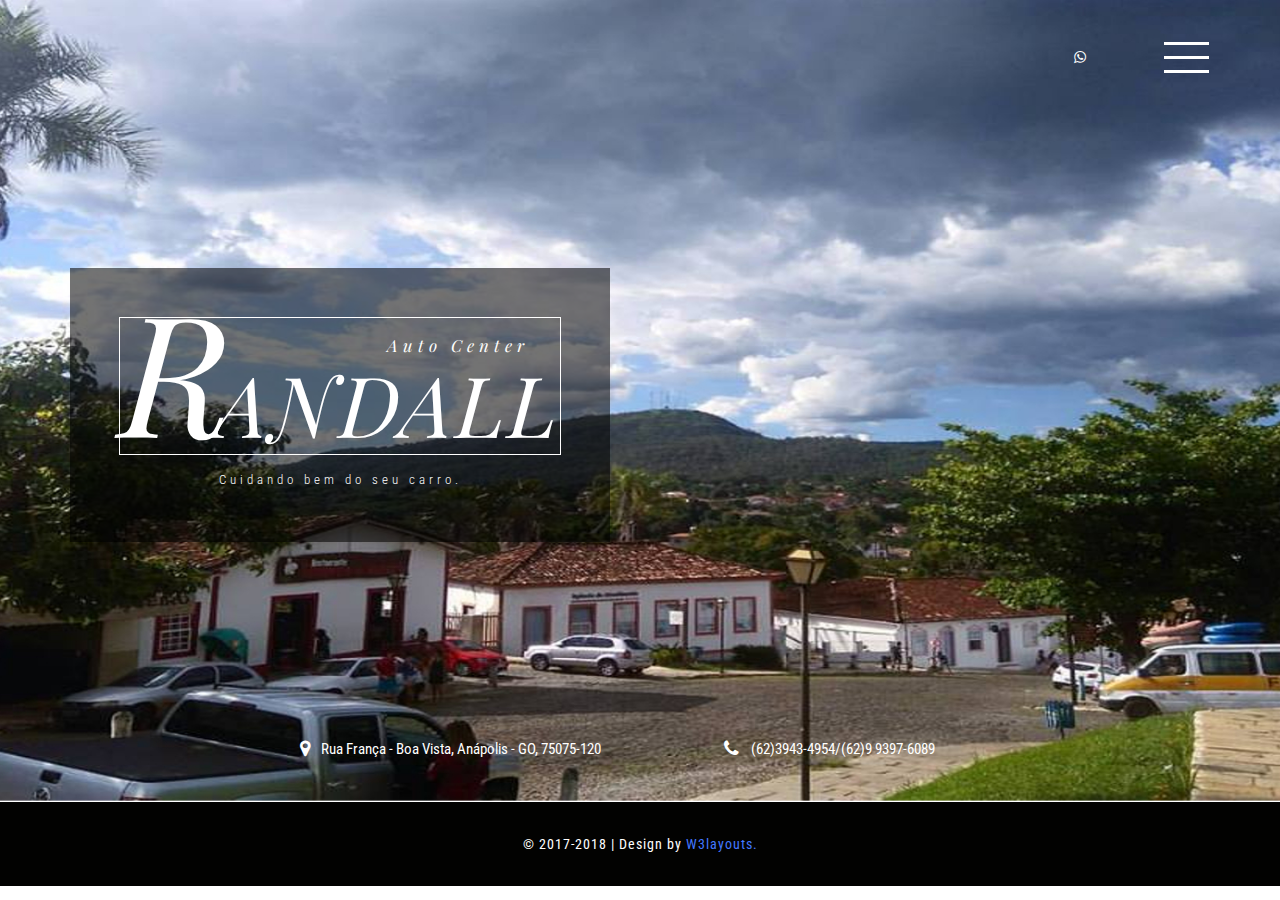
<file: index.html>
<!--
Author: W3layouts
Author URL: http://w3layouts.com
License: Creative Commons Attribution 3.0 Unported
License URL: http://creativecommons.org/licenses/by/3.0/
-->
<!DOCTYPE html>
<html lang="en">
<head>
<title>RANDALL AUTO CENTER</title>
<meta name="viewport" content="width=device-width, initial-scale=1">
<meta http-equiv="Content-Type" content="text/html; charset=utf-8" />
<meta name="keywords" content="Trendy CV Responsive web template, Bootstrap Web Templates, Flat Web Templates, Android Compatible web template, 
	SmartPhone Compatible web template, free WebDesigns for Nokia, Samsung, LG, Sony Ericsson, Motorola web design" />
<script type="application/x-javascript"> addEventListener("load", function() { setTimeout(hideURLbar, 0); }, false); function hideURLbar(){ window.scrollTo(0,1); } </script>
<!-- Custom Theme files -->
<link href="css/bootstrap.css" type="text/css" rel="stylesheet" media="all">
<link href="css/style.css" type="text/css" rel="stylesheet" media="all">   
<link href="css/font-awesome.css" rel="stylesheet"> <!-- font-awesome icons --> 
<!-- //Custom Theme files --> 
<!-- js -->
<script src="js/jquery-2.2.3.min.js"></script>  
<!-- //js -->
<!-- web-fonts -->    
<link href="//fonts.googleapis.com/css?family=Roboto+Condensed:300,300i,400,400i,700,700i" rel="stylesheet">
<link href="//fonts.googleapis.com/css?family=Playfair+Display:400,400i,700,700i,900,900i" rel="stylesheet">
<!-- //web-fonts -->
</head>
<body> 
	<!-- banner -->
	<div class="banner">
		<div class="banner-w3lsinfo"> 
			<!-- header -->
			<div class="header">
				<div class="container">
					
					<div class="menu">
						<a href="#" class="navicon"></a> 
						<div class="toggle effect-3"> 
							<ul class="toggle-menu">
								<li><a href="index.html" class="active"> INICIO</a></li>
								<li><a href="quem-somos.html"> QUEM SOMOS</a></li>  
								<li><a href="servicos.html">SERVIÇOS</a></li> 
								<li><a href="dicas.html">DICAS</a></li> 
								<li><a href="contato.html"> CONTATO</a></li>
							</ul>
						</div> 
					</div>   
					<div class="social-w3licon">
						<a href="#" class="social-button whatsapp"><i class="fa fa-whatsapp"></i></a>
					</div>
					<div class="clearfix"> </div>
				</div>
			</div>
			<!-- //header --> 
			<!-- banner-text -->
			<div class="banner-text"> 
				<div class="container"> 
					<div class="banner-w3lstext"> 
						<h2>RANDALL<span>Auto Center</span></h2>
						<p>Cuidando bem do seu carro.</p>
					</div> 
				</div>
			</div>
			<!-- //banner-text -->
			<div class="w3agile-address"> 
				<div class="container"> 
					<ul>
						<li><i class="fa fa-map-marker" aria-hidden="true"></i>Rua França - Boa Vista, Anápolis - GO, 75075-120

</li>
						<li><i class="fa fa-phone" aria-hidden="true"> </i> (62)3943-4954/(62)9 9397-6089</li>
						
					</ul>
				</div> 
			</div> 
		</div>
	</div>
	<!-- //banner -->  
	<!-- footer -->  
	<div class="w3agile-footer">
		<div class="container"> 
			<p>© 2017-2018 | Design by <a href="http://w3layouts.com/" target="_blank">W3layouts.</a></p>
		</div>
	</div>
	<!-- //footer --> 
	<!-- menu-js -->
	<script>
		$('.navicon').on('click', function (e) {
		  e.preventDefault();
		  $(this).toggleClass('navicon--active');
		  $('.toggle').toggleClass('toggle--active');
		});
	</script> 
	<!-- //menu-js --> 
	<!-- Bootstrap core JavaScript
    ================================================== -->
    <!-- Placed at the end of the document so the pages load faster -->
    <script src="js/bootstrap.js"></script>
</body>
</html>
</file>
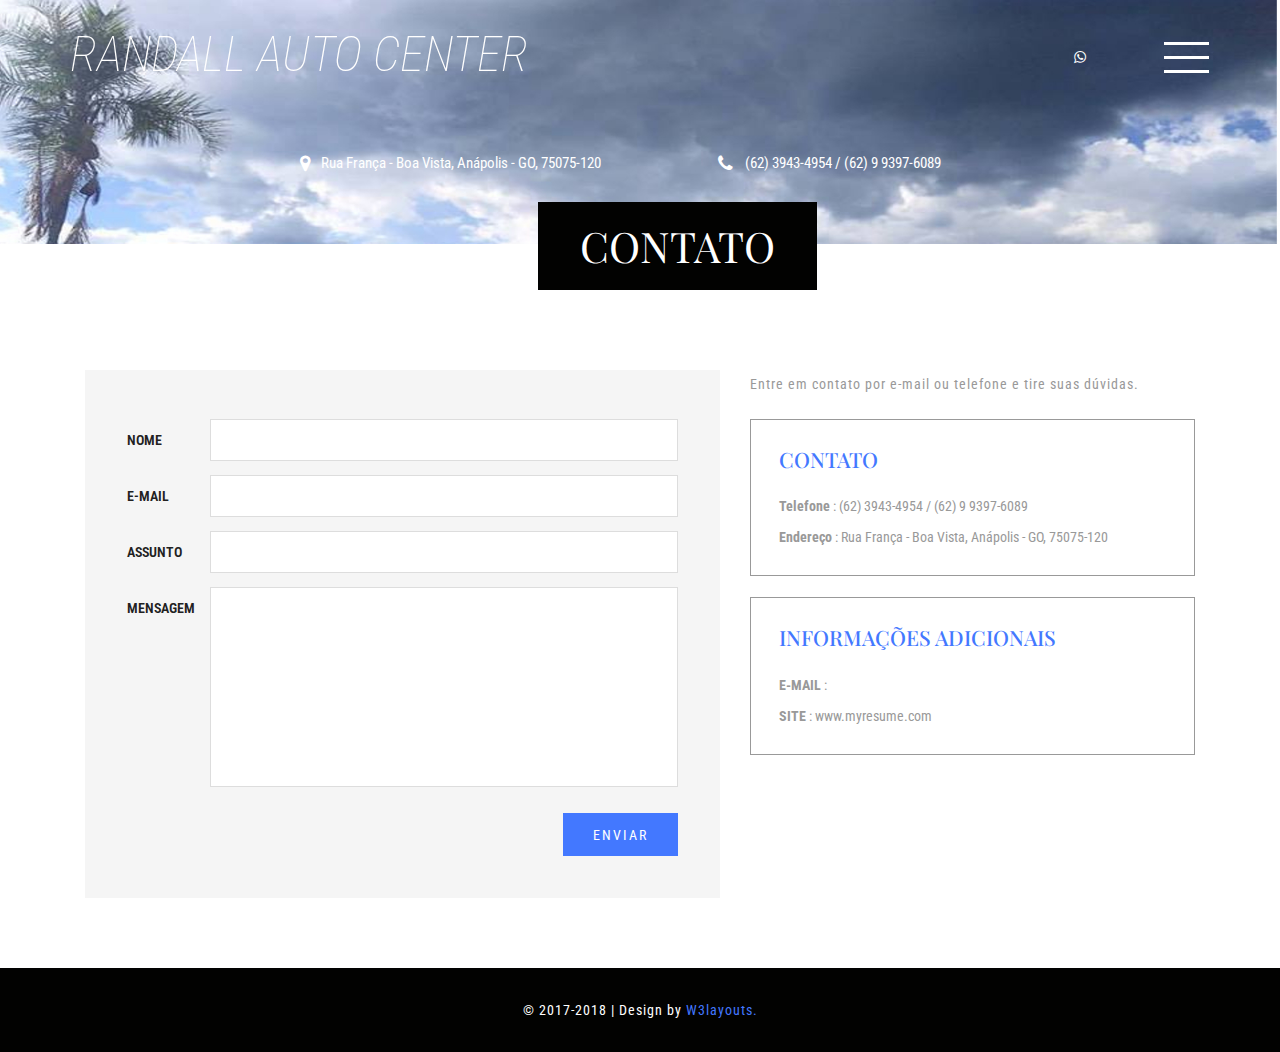
<file: contato.html>
<!--
Author: W3layouts
Author URL: http://w3layouts.com
License: Creative Commons Attribution 3.0 Unported
License URL: http://creativecommons.org/licenses/by/3.0/
-->
<!DOCTYPE html>
<html lang="en">
<head>
<title>CONTATO</title>
<meta name="viewport" content="width=device-width, initial-scale=1">
<meta http-equiv="Content-Type" content="text/html; charset=utf-8" />
<meta name="keywords" content="Trendy CV Responsive web template, Bootstrap Web Templates, Flat Web Templates, Android Compatible web template, 
	SmartPhone Compatible web template, free WebDesigns for Nokia, Samsung, LG, Sony Ericsson, Motorola web design" />
<script type="application/x-javascript"> addEventListener("load", function() { setTimeout(hideURLbar, 0); }, false); function hideURLbar(){ window.scrollTo(0,1); } </script>
<!-- Custom Theme files -->
<link href="css/bootstrap.css" type="text/css" rel="stylesheet" media="all">
<link href="css/style.css" type="text/css" rel="stylesheet" media="all">   
<link href="css/font-awesome.css" rel="stylesheet"> <!-- font-awesome icons --> 
<!-- //Custom Theme files --> 
<!-- js -->
<script src="js/jquery-2.2.3.min.js"></script>  
<!-- //js -->
<!-- web-fonts -->    
<link href="//fonts.googleapis.com/css?family=Roboto+Condensed:300,300i,400,400i,700,700i" rel="stylesheet">
<link href="//fonts.googleapis.com/css?family=Playfair+Display:400,400i,700,700i,900,900i" rel="stylesheet">
<!-- //web-fonts -->
</head>
<body> 
	<!-- banner -->
	<div class="banner about-w3banner">
		<div class="banner-w3lsinfo"> 
			<!-- header -->
			<div class="header">
				<div class="container">
					<div class="logo">
						<h1><a href="index.html">RANDALL AUTO CENTER</a></h1>
					</div> 
					<div class="menu">
						<a href="#" class="navicon"></a> 
						<div class="toggle effect-3"> 
							<ul class="toggle-menu">
								<li><a href="index.html"> INICIO</a></li>
								<li><a href="quem-somos.html"> QUEM SOMOS</a></li>  
								<li><a href="servicos.html">SERVIÇOS</a></li> 
								<li><a href="contato.html" class="active"> CONTATO</a></li>
							</ul>
						</div> 
					</div>   
					<div class="social-w3licon">
						
						<a href="#" class="social-button whatsapp"><i class="fa fa-whatsapp"></i></a> 
					</div>
					<div class="clearfix"> </div>
				</div>
			</div>
			<!-- //header -->  
			<div class="w3agile-address"> 
				<div class="container"> 
					<ul>
						<li><i class="fa fa-map-marker" aria-hidden="true"></i>Rua França - Boa Vista, Anápolis - GO, 75075-120</li>
						<li><i class="fa fa-phone" aria-hidden="true"> </i>  (62) 3943-4954 / (62) 9 9397-6089</li>
						
					</ul>
				</div> 
			</div> 
		</div>
	</div>
	<!-- //banner -->  
	<!-- contact -->
	<div class="about contact">
		<div class="container">
			<div class="w3ls-title">
				<h2 class="agileits-title">CONTATO</h2>
			</div>
			<div class="contact-agileinfo">
				<div class="col-md-7 w3agile-contact-grids">
					<div class="ctact-w3left">
						<form action="#" method="post">
							<span>
								<i>NOME</i>
								<input type="text" name="Name" placeholder="" required="">
							</span>
							<span>
								<i>E-MAIL</i>
								<input type="email" name="Email" placeholder="" required="">
							</span>
							<span>
								<i>ASSUNTO</i>
								<input type="text" name="Subject" placeholder="" required="">
							</span>
							<span>
								<i>MENSAGEM</i>
								<textarea name="Message" placeholder="" required=""></textarea>
							</span>
							<div class="w3_submit">
								<input type="submit" value="Enviar">
							</div>
						</form>
					</div>
				</div> 
				<div class="col-md-5 w3agile-contact-grids"> 
					<p>Entre em contato por e-mail ou telefone e tire suas dúvidas.</p>
					<div class="profile-grids">  
						<h5>CONTATO</h5>
						<ul> 
							<li> 
								<b>Telefone</b> :  (62) 3943-4954 / (62) 9 9397-6089
							</li> 
							 
							<li> 
								<b>Endereço</b> : Rua França - Boa Vista, Anápolis - GO, 75075-120
							</li>
						</ul>
					</div>
					<div class="profile-grids">  
						<h5>INFORMAÇÕES ADICIONAIS</h5>
						<ul> 
							<li> 
								<b>E-MAIL</b> : <a href=""> </a>
							</li>
							<li> 
								<b>SITE</b> : <a href="#">www.myresume.com</a>
							</li>
							
						</ul>
					</div>
					<div class="clearfix"> </div> 
				</div>
				<div class="clearfix"> </div>
			</div>
		</div>
	</div>
	<!-- //contact -->
	<!-- footer -->  
	<div class="w3agile-footer">
		<div class="container"> 
			<p>© 2017-2018 | Design by <a href="http://w3layouts.com/" target="_blank">W3layouts.</a></p>
		</div>
	</div>
	<!-- //footer --> 
	<!-- menu-js -->
	<script>
		$('.navicon').on('click', function (e) {
		  e.preventDefault();
		  $(this).toggleClass('navicon--active');
		  $('.toggle').toggleClass('toggle--active');
		});
	</script> 
	<!-- //menu-js --> 
	<!-- Bootstrap core JavaScript
    ================================================== -->
    <!-- Placed at the end of the document so the pages load faster -->
    <script src="js/bootstrap.js"></script>
</body>
</html>
</file>
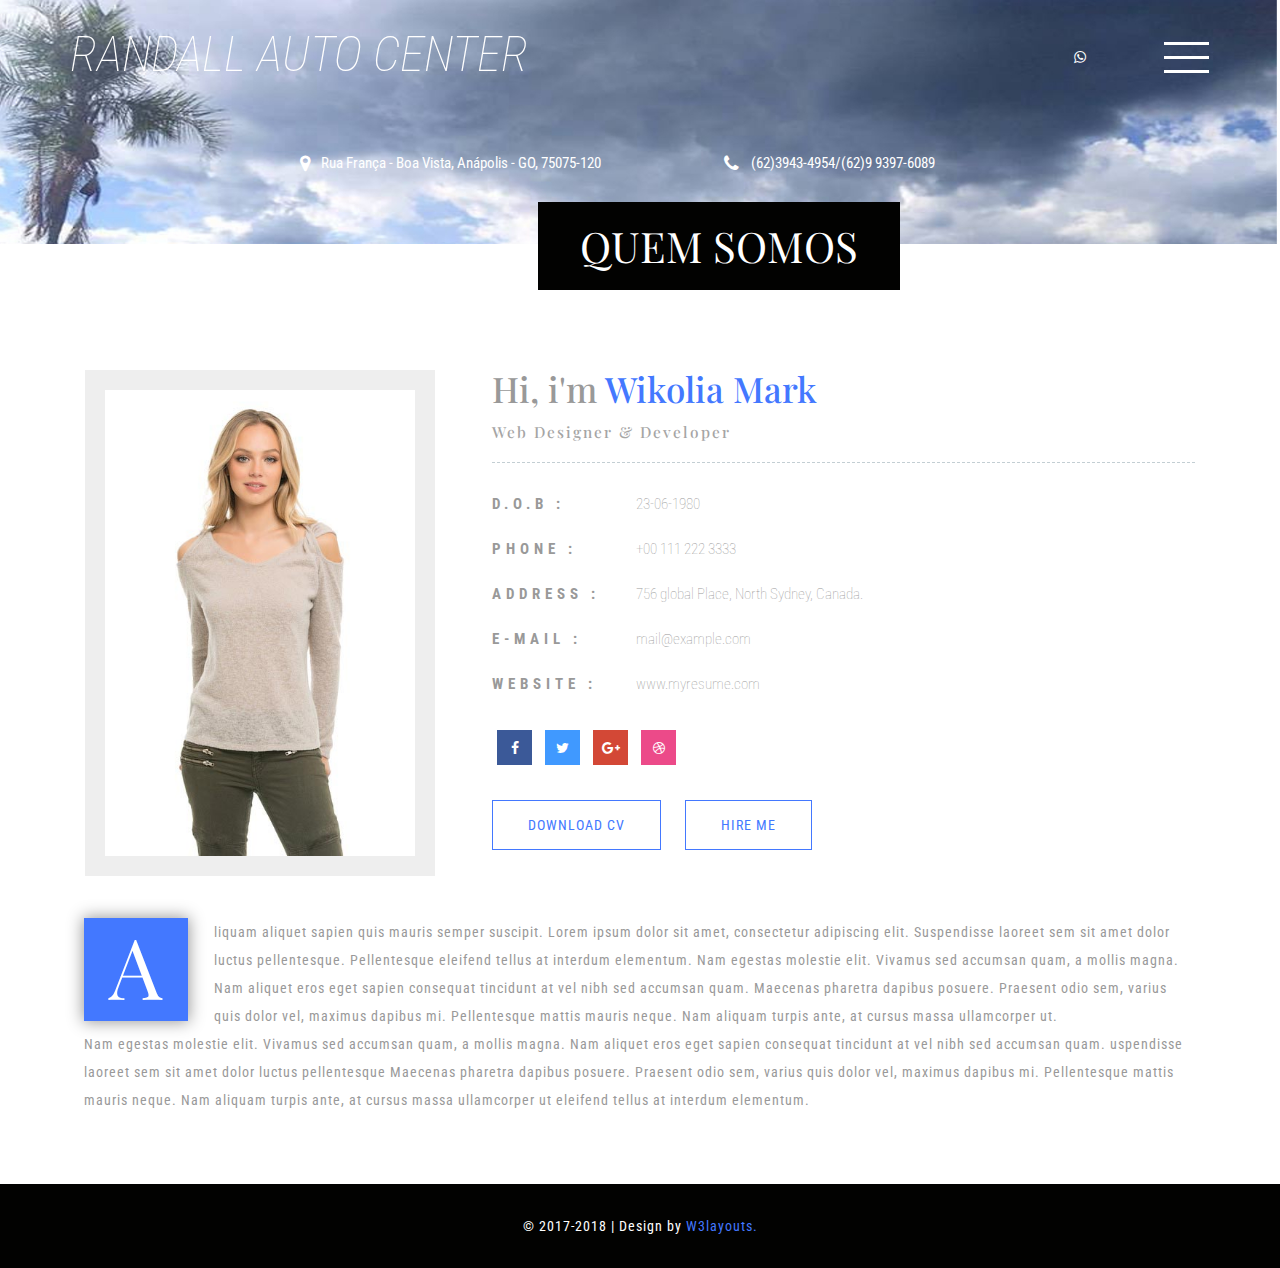
<file: quem-somos.html>
<!--
Author: W3layouts
Author URL: http://w3layouts.com
License: Creative Commons Attribution 3.0 Unported
License URL: http://creativecommons.org/licenses/by/3.0/
-->
<!DOCTYPE html>
<html lang="en">
<head>
<title>QUEM SOMOS</title>
<meta name="viewport" content="width=device-width, initial-scale=1">
<meta http-equiv="Content-Type" content="text/html; charset=utf-8" />
<meta name="keywords" content="Trendy CV Responsive web template, Bootstrap Web Templates, Flat Web Templates, Android Compatible web template, 
	SmartPhone Compatible web template, free WebDesigns for Nokia, Samsung, LG, Sony Ericsson, Motorola web design" />
<script type="application/x-javascript"> addEventListener("load", function() { setTimeout(hideURLbar, 0); }, false); function hideURLbar(){ window.scrollTo(0,1); } </script>
<!-- Custom Theme files -->
<link href="css/bootstrap.css" type="text/css" rel="stylesheet" media="all">
<link href="css/style.css" type="text/css" rel="stylesheet" media="all">   
<link href="css/font-awesome.css" rel="stylesheet"> <!-- font-awesome icons --> 
<!-- //Custom Theme files --> 
<!-- js -->
<script src="js/jquery-2.2.3.min.js"></script> 
<!-- //js -->
<!-- web-fonts -->    
<link href="//fonts.googleapis.com/css?family=Roboto+Condensed:300,300i,400,400i,700,700i" rel="stylesheet">
<link href="//fonts.googleapis.com/css?family=Playfair+Display:400,400i,700,700i,900,900i" rel="stylesheet">
<!-- //web-fonts -->
</head>
<body> 
	<!-- banner -->
	<div class="banner about-w3banner">
		<div class="banner-w3lsinfo"> 
			<!-- header -->
			<div class="header">
				<div class="container">
					<div class="logo">
						<h1><a href="index.html">RANDALL AUTO CENTER</a></h1>
					</div> 
					<div class="menu">
						<a href="#" class="navicon"></a> 
						<div class="toggle effect-3"> 
							<ul class="toggle-menu">
								<li><a href="index.html"> INICIO</a></li>
								<li><a href="quem-somos.html" class="active"> QUEM SOMOS</a></li>  
								<li><a href="servicos.html">SERVIÇOS</a></li> 
								<li><a href="contato.html"> CONTATO</a></li>
							</ul>
						</div> 
					</div>   
					<div class="social-w3licon">
						
						<a href="#" class="social-button whatsapp"><i class="fa fa-whatsapp"></i></a> 
					</div>
					<div class="clearfix"> </div>
				</div>
			</div>
			<!-- //header -->  
			<div class="w3agile-address"> 
				<div class="container"> 
					<ul>
						<li><i class="fa fa-map-marker" aria-hidden="true"></i>Rua França - Boa Vista, Anápolis - GO, 75075-120</li>
						<li><i class="fa fa-phone" aria-hidden="true"> </i>  (62)3943-4954/(62)9 9397-6089</li>
						
					</ul>
				</div> 
			</div> 
		</div>
	</div>
	<!-- //banner -->  
	<!-- about -->
	<div class="about">
		<div class="container">
			<div class="w3ls-title">
				<h2 class="agileits-title">QUEM SOMOS</h2>
			</div>
			<div class="about-agileinfo"> 
				<div class="col-md-4 col-sm-4 about-left ">
					<img src="images/img1.jpg" class="img-responsive" alt=""/>
				</div>
				<div class="col-md-8 col-sm-8 about-right wthree">
					<h3>Hi, i'm <span>Wikolia Mark </span></h3>
					<h4>Web Designer & Developer </h4>
					<ul class="address">
						<li>
							<ul class="agileits-address-text ">
								<li><b>D.O.B :</b></li>
								<li>23-06-1980</li>
							</ul>
						</li>
						<li>
							<ul class="agileits-address-text">
								<li><b>PHONE : </b></li>
								<li>+00 111 222 3333</li>
							</ul>
						</li>
						<li>
							<ul class="agileits-address-text">
								<li><b>ADDRESS :</b></li>
								<li>756 global Place, North Sydney, Canada.</li>
							</ul>
						</li>
						<li>
							<ul class="agileits-address-text">
								<li><b>E-MAIL :</b></li>
								<li><a href="mailto:example@mail.com"> mail@example.com</a></li>
							</ul>
						</li>
						<li>
							<ul class="agileits-address-text">
								<li><b>WEBSITE :</b></li>
								<li><a href="http://w3layouts.com">www.myresume.com</a></li>
							</ul>
						</li>
					</ul> 
					<div class="social-wthree-icons">
						<ul>
							<li><a href="#" class="fa fa-facebook icon icon-border facebook"> </a></li>
							<li><a href="#" class="fa fa-twitter icon icon-border twitter"> </a></li>
							<li><a href="#" class="fa fa-google-plus icon icon-border googleplus"> </a></li>
							<li><a href="#" class="fa fa-dribbble icon icon-border dribbble"> </a></li> 
						</ul>
						<div class="clearfix"> </div>
					</div> 
					<div class="hire-w3lgrids">
						<a href="#" class="wthree-more nina" data-text="DOWNLOAD CV"> 
							<span>D</span><span>o</span><span>w</span><span>n</span><span>l</span><span>o</span><span>a</span><span>d</span> <span>c</span><span>v</span>					
						</a> 
						<a href="#" class="wthree-more w3more1 nina" data-text="hire me"> 
							<span>h</span><span>i</span><span>r</span><span>e</span> <span>m</span><span>e</span>
						</a>
					</div>  
				</div> 
				<div class="clearfix"> </div> 
				<div class="about-text agileits-w3layouts"> 
					<p> Aliquam aliquet sapien quis mauris semper suscipit. Lorem ipsum dolor sit amet, consectetur adipiscing elit. Suspendisse laoreet sem sit amet dolor luctus pellentesque. Pellentesque eleifend tellus at interdum elementum. Nam egestas molestie elit. Vivamus sed accumsan quam, a mollis magna. Nam aliquet eros eget sapien consequat tincidunt at vel nibh sed accumsan quam. 
					Maecenas pharetra dapibus posuere. Praesent odio sem, varius quis dolor vel, maximus dapibus mi. Pellentesque mattis mauris neque. Nam aliquam turpis ante, at cursus massa ullamcorper ut.<br>Nam egestas molestie elit. Vivamus sed accumsan quam, a mollis magna. Nam aliquet eros eget sapien consequat tincidunt at vel nibh sed accumsan quam. 
					uspendisse laoreet sem sit amet dolor luctus pellentesque Maecenas pharetra dapibus posuere. Praesent odio sem, varius quis dolor vel, maximus dapibus mi. Pellentesque mattis mauris neque. Nam aliquam turpis ante, at cursus massa ullamcorper ut eleifend tellus at interdum elementum.</p>
				</div>
			</div> 
		</div>
	</div>
	<!-- //about -->
	<!-- footer -->  
	<div class="w3agile-footer">
		<div class="container"> 
			<p>© 2017-2018 | Design by <a href="http://w3layouts.com/" target="_blank">W3layouts.</a></p>
		</div>
	</div>
	<!-- //footer --> 
	<!-- menu-js -->
	<script>
		$('.navicon').on('click', function (e) {
		  e.preventDefault();
		  $(this).toggleClass('navicon--active');
		  $('.toggle').toggleClass('toggle--active');
		});
	</script> 
	<!-- //menu-js --> 
	<!-- Bootstrap core JavaScript
    ================================================== -->
    <!-- Placed at the end of the document so the pages load faster -->
    <script src="js/bootstrap.js"></script>
</body>
</html>
</file>
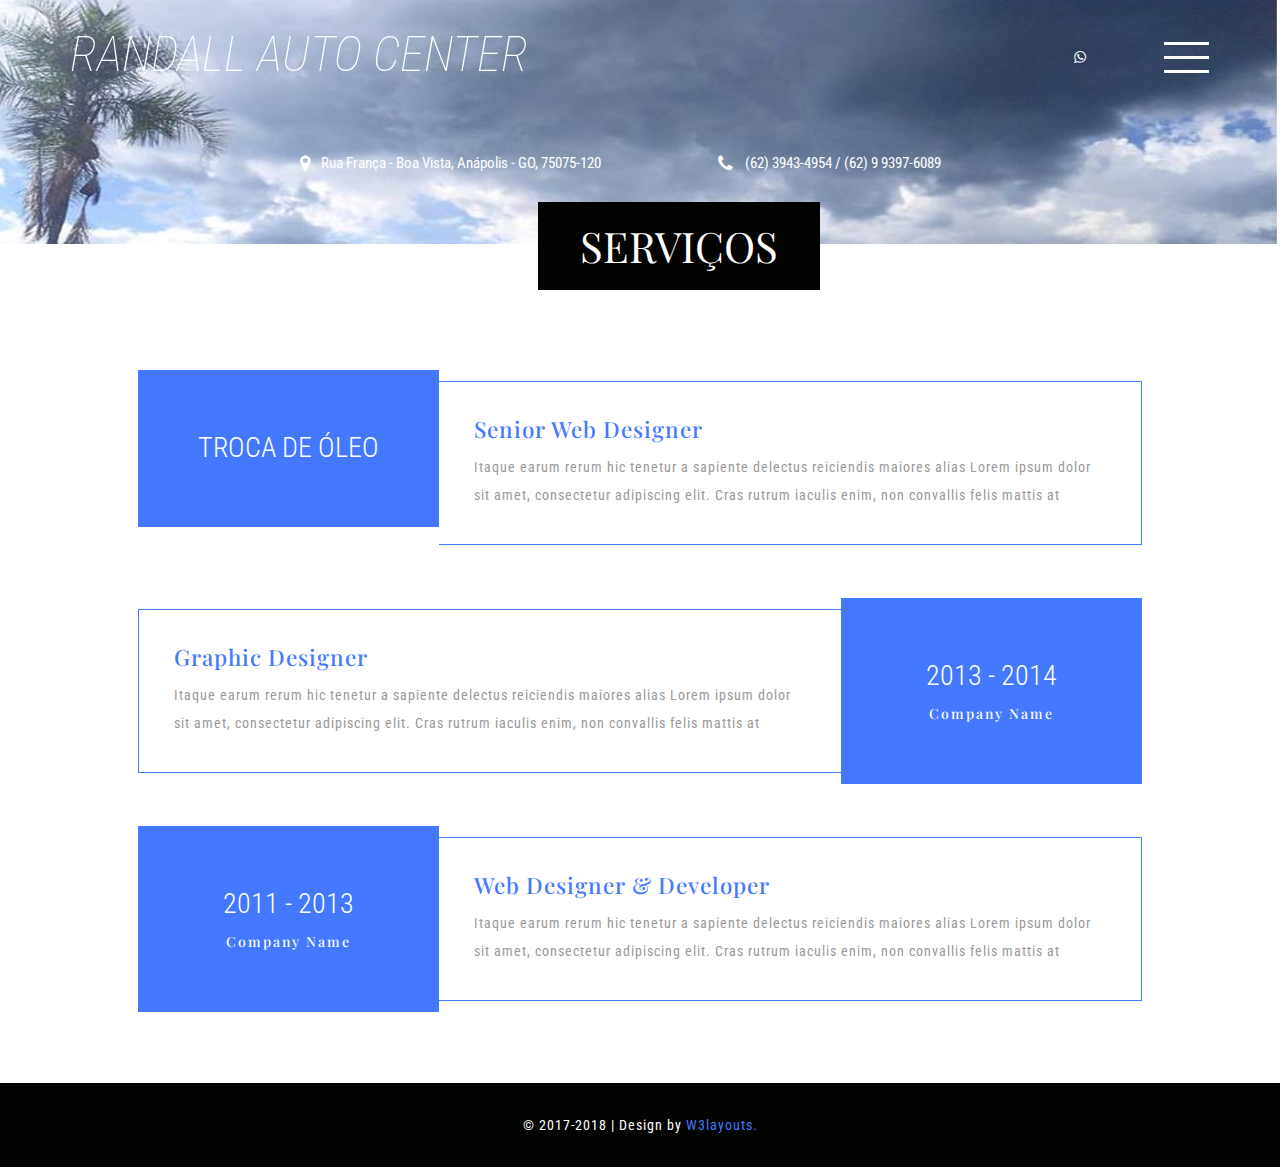
<file: servicos.html>
<!--
Author: W3layouts
Author URL: http://w3layouts.com
License: Creative Commons Attribution 3.0 Unported
License URL: http://creativecommons.org/licenses/by/3.0/
-->
<!DOCTYPE html>
<html lang="en">
<head>
<title>SERVIÇOS</title>
<meta name="viewport" content="width=device-width, initial-scale=1">
<meta http-equiv="Content-Type" content="text/html; charset=utf-8" />
<meta name="keywords" content="Trendy CV Responsive web template, Bootstrap Web Templates, Flat Web Templates, Android Compatible web template, 
	SmartPhone Compatible web template, free WebDesigns for Nokia, Samsung, LG, Sony Ericsson, Motorola web design" />
<script type="application/x-javascript"> addEventListener("load", function() { setTimeout(hideURLbar, 0); }, false); function hideURLbar(){ window.scrollTo(0,1); } </script>
<!-- Custom Theme files -->
<link href="css/bootstrap.css" type="text/css" rel="stylesheet" media="all">
<link href="css/style.css" type="text/css" rel="stylesheet" media="all">   
<link href="css/font-awesome.css" rel="stylesheet"> <!-- font-awesome icons --> 
<!-- //Custom Theme files --> 
<!-- js -->
<script src="js/jquery-2.2.3.min.js"></script>  
<!-- //js -->
<!-- web-fonts -->    
<link href="//fonts.googleapis.com/css?family=Roboto+Condensed:300,300i,400,400i,700,700i" rel="stylesheet">
<link href="//fonts.googleapis.com/css?family=Playfair+Display:400,400i,700,700i,900,900i" rel="stylesheet">
<!-- //web-fonts -->
</head>
<body> 
	<!-- banner -->
	<div class="banner about-w3banner">
		<div class="banner-w3lsinfo"> 
			<!-- header -->
			<div class="header">
				<div class="container">
					<div class="logo">
						<h1><a href="index.html">RANDALL AUTO CENTER</a></h1>
					</div> 
					<div class="menu">
						<a href="#" class="navicon"></a> 
						<div class="toggle effect-3"> 
							<ul class="toggle-menu">
								<li><a href="index.html"> INICIO</a></li>
								<li><a href="quem-somos.html"> QUEM SOMOS</a></li>  
								
								<li><a href="servicos.html" class="active">SERVIÇOS</a></li> 
								<li><a href="contato.html"> CONTATO</a></li>
							</ul>
						</div> 
					</div>   
					<div class="social-w3licon">
						
						<a href="#" class="social-button whatsapp"><i class="fa fa-whatsapp"></i></a> 
					</div>
					<div class="clearfix"> </div>
				</div>
			</div>
			<!-- //header -->  
			<div class="w3agile-address"> 
				<div class="container"> 
					<ul>
						<li><i class="fa fa-map-marker" aria-hidden="true"></i>Rua França - Boa Vista, Anápolis - GO, 75075-120</li>
						<li><i class="fa fa-phone" aria-hidden="true"> </i>  (62) 3943-4954 / (62) 9 9397-6089</li>
						
					</ul>
				</div> 
			</div> 
		</div>
	</div>
	<!-- //banner -->  
	<!-- experience -->
	<div class="about experience">
		<div class="container">
			<div class="w3ls-title">
				<h2 class="agileits-title">SERVIÇOS</h2>
			</div>
			<div class="w3-agileits-expinfo">  
				<div class="experience-grids">
					<div class="experience-left">
						<h6>TROCA DE ÓLEO </h6>
						
					</div>
					<div class="experience-right">
						<h4>Senior Web Designer</h4>
						<p>Itaque earum rerum hic tenetur a sapiente delectus reiciendis maiores alias Lorem ipsum dolor sit amet, consectetur adipiscing elit. Cras rutrum iaculis enim, non convallis felis mattis at</p>
					</div>
					<div class="clearfix"> </div>
				</div> 
				<div class="experience-grids experience-grids-btm">
					<div class="experience-left">
						<h6>2013 - 2014</h6>
						<h5>Company Name </h5>
					</div>
					<div class="experience-right">
						<h4>Graphic Designer</h4>
						<p>Itaque earum rerum hic tenetur a sapiente delectus reiciendis maiores alias Lorem ipsum dolor sit amet, consectetur adipiscing elit. Cras rutrum iaculis enim, non convallis felis mattis at</p>
					</div>
					<div class="clearfix"> </div>
				</div>
				<div class="experience-grids w3-agileits">
					<div class="experience-left">
						<h6>2011 - 2013</h6>
						<h5>Company Name </h5>
					</div>
					<div class="experience-right">
						<h4>Web Designer & Developer</h4>
						<p>Itaque earum rerum hic tenetur a sapiente delectus reiciendis maiores alias Lorem ipsum dolor sit amet, consectetur adipiscing elit. Cras rutrum iaculis enim, non convallis felis mattis at</p>
					</div>
					<div class="clearfix"> </div>
				</div> 
			</div>
		</div>
	</div>
	<!-- //experience -->
	<!-- footer -->  
	<div class="w3agile-footer">
		<div class="container"> 
			<p>© 2017-2018 | Design by <a href="http://w3layouts.com/" target="_blank">W3layouts.</a></p>
		</div>
	</div>
	<!-- //footer --> 
	<!-- menu-js -->
	<script>
		$('.navicon').on('click', function (e) {
		  e.preventDefault();
		  $(this).toggleClass('navicon--active');
		  $('.toggle').toggleClass('toggle--active');
		});
	</script> 
	<!-- //menu-js --> 
	<!-- Bootstrap core JavaScript
    ================================================== -->
    <!-- Placed at the end of the document so the pages load faster -->
    <script src="js/bootstrap.js"></script>
</body>
</html>
</file>
<file: css/style.css>
/*--
Author: W3layouts
Author URL: http://w3layouts.com
License: Creative Commons Attribution 3.0 Unported
License URL: http://creativecommons.org/licenses/by/3.0/
--*/
body{
	margin:0;
	font-family: 'Roboto Condensed', sans-serif; 
	background: #fff;  
}
body a{
	transition: 0.5s all;
	-webkit-transition: 0.5s all;
	-moz-transition: 0.5s all;
	-o-transition: 0.5s all;
	-ms-transition: 0.5s all;
	text-decoration:none;
	outline:none;
}
h1,h2,h3,h4,h5,h6{
	margin:0; 
	font-family: 'Playfair Display', serif;
}
p{
	margin:0;
}
ul,label{
	margin:0;
	padding:0;
}
body a:hover,body a:focus{
	text-decoration:none;
	outline: none;
} 
/*-- banner --*/  
.banner{ 
	background:url(../images/bg.jpg)no-repeat center 0px;
	-webkit-background-size:cover;
	-moz-background-size:cover;
	background-size:cover;    
	position:relative;
}  
.header {
    padding-top:2em;
}
.header .container { 
    position: relative;
}
.menu, .social-w3licon {
    margin-top: 1em;
}
/*-- menu-navigation --*/
.menu {
    position: absolute;
    z-index: 9999;
    right: 15px;
}
.menu .navicon {
    background: transparent;
    position: relative;
    height: 46px;
    width: 46px;
    display: block;
    z-index: 9999;
    -webkit-transition: linear 0.5s all;
    -moz-transition: linear 0.5s all;
	-ms-transition: linear 0.5s all;
	-o-transition: linear 0.5s all;
    transition: linear 0.5s all;
	outline: none;
}
.menu .navicon:before, .menu .navicon:after {
	background: #fff;
	-webkit-backface-visibility: hidden;
	backface-visibility: hidden;
	content: "";
	height: 3px;
	left: 0;
	-webkit-transition: 0.8s all;
	-moz-transition: 0.8s all;
	-o-transition: 0.8s all;
	-ms-transition: 0.8s all;
	transition: 0.8s all;
	width: 45px;
} 
.menu .navicon:before {
	-moz-box-shadow: #fff 0 14px 0 0;
	-o-box-shadow: #fff 0 14px 0 0;
	-ms-box-shadow: #fff 0 14px 0 0;
	-webkit-box-shadow: #fff 0 14px 0 0;
	box-shadow: #fff 0 14px 0 0;
	position: absolute;
	top: 0;
} 
.menu .navicon:after {
	position: absolute;
	top: 28px;
} 
.menu .navicon--active { 
	-webkit-transition:0.5s all;
	-moz-transition:0.5s all; 
	-moz-transition:0.5s all; 
	-o-transition:0.5s all;
	transition:0.5s all;
} 
.menu .navicon--active:before {
	-moz-box-shadow: transparent 0 0 0 0;
	-ms-box-shadow: transparent 0 0 0 0;
	-o-box-shadow: transparent 0 0 0 0;
	-webkit-box-shadow: transparent 0 0 0 0;
	box-shadow: transparent 0 0 0 0;
	top: 15px !important;
	-webkit-transform: rotate(225deg);
	-ms-transform: rotate(225deg);
	-moz-transform: rotate(225deg);
	-o-transform: rotate(225deg);
	transform: rotate(225deg);
}
.menu .navicon--active:after {
	top: 15px !important;
	-webkit-transform: rotate(315deg);
	-ms-transform: rotate(315deg);
	-moz-transform: rotate(315deg);
	-o-transform: rotate(315deg);
	transform: rotate(315deg);
} 
.menu .toggle {
    display: block;
    position: absolute;
	right: 0;
    width: 250px;
    background-color: #FFF;
    padding: 2em 3em;
    opacity: 0;
    -webkit-transition: 0.5s all;
    -moz-transition: 0.5s all;
	-o-transition: 0.5s all;
	-ms-transition: 0.5s all;
    transition: 0.5s all;
    -webkit-transform: translateY(-200%);
    -moz-transform: translateY(-200%);
    -o-transform: translateY(-200%);
    -ms-transform: translateY(-200%);
    -ms-transform: translateY(-200%);
    transform: translateY(-200%);
    z-index: 99999;
    -webkit-box-shadow: 0px 0px 7px #696868;
    -moz-box-shadow: 0px 0px 7px #696868;
	-o-box-shadow: 0px 0px 7px #696868;
	-ms-box-shadow: 0px 0px 7px #696868;
    box-shadow: 0px 0px 7px #696868;
}
.menu .toggle--active { 
	opacity: 1;
	-webkit-transition: 0.5s all;
    -moz-transition: 0.5s all;
	-o-transition: 0.5s all;
	-ms-transition: 0.5s all;
    transition: 0.5s all;
	-webkit-transform: translateY(0);
	-ms-transform: translateY(0);
	-o-transform: translateY(0);
	-moz-transform: translateY(0);
	transform: translateY(0); 
} 
.menu .toggle-menu li {
    display: block;
    margin: 1em auto;
    text-align: center;  
} 
.menu .toggle-menu li a {
    text-decoration: none;
    color: #999;
    display: inline-block;
    text-align: center;
    font-size: 1.1em; 
    font-weight: 400;
    margin: 6px 0;
    position: relative;
	text-transform: uppercase;
    -webkit-transition: 0.5s all;
    -moz-transition: 0.5s all;
	-o-transition: 0.5s all;
	-ms-transition: 0.5s all;
    transition: 0.5s all;
}
.menu .toggle-menu li a:hover,.menu .toggle-menu li a.active{
	color:#4378ff; 
	-webkit-transform: scale(1.2);
    -ms-transform: scale(1.2);
    -moz-transform: scale(1.2);
    -o-transform: scale(1.2);
    transform: scale(1.2);
    font-weight: 700;
} 
/*-- HOVER EFFECT3 --*/ 
.effect-3 a:before,
.effect-3 a:after {
	content: "";
	height: 1px;
	width: 0;
	opacity: 0;
	background-color: #4378ff;
	position: absolute;
	-webkit-transition: all .5s;
	-moz-transition: all .5s;
	-o-transition: all .5s;
	-ms-transition: all .5s;
	transition: all .5s;
} 
.effect-3 a:before {
	top: -3px;
} 
.effect-3 a:after {
	bottom: -3px;
	right: 0;
} 
.effect-3 a:hover:before,
.effect-3 a:hover:after,.menu .toggle-menu li a.active:before,.menu .toggle-menu li a.active:after{
	width: calc(100% + 20px);
	opacity: 1;
}
/*-- //menu-navigation --*/
.logo {
    float: left;
    text-align: center; 
}
.logo h1 {
    font-size: 3.5em;
    color: #fff;
    font-weight: 100;
    font-family: 'Roboto Condensed', sans-serif;
    font-style: italic;
}
.logo h1 a,.logo h1 a:hover{
    color: #fff;
	text-decoration: none;
	outline:none;
} 
/*-- social-icons --*/
.social-w3licon {
    float: right;
	margin-right:8em;
} 
.social-w3licon a {
    font-size: 1em;
    color: #fff;
    margin:0 0.2em;
    display: inline-block;
    -webkit-transition: .5s all;
    -moz-transition: .5s all;
	-o-transition: .5s all;
	-ms-transition: .5s all;
    transition: .5s all;
    width: 30px;
    height: 30px;
    line-height: 2.1em;
    border: 1px dashed transparent;
    text-align: center;
}
.social-w3licon a:hover {
	border-color: #fff;
	-webkit-border-radius: 50%;
	-moz-border-radius: 50%; 
    border-radius: 50%;
}
/*-- //social-icons --*/ 
/*-- banner-text --*/ 
.banner-text {
    padding:14em 0;
    text-align: left;
}
.banner-w3lstext {
    margin: 0 auto;
    display: inline-block;
    padding: 3.5em;
    background: rgba(0, 0, 0, 0.55);
}
.banner-text h2 {
    font-size: 6em;
    color: #fff;
    text-align: center;
    font-style: italic;
    font-weight: 400;
    position: relative;
    letter-spacing: 3px;
    line-height: 1.2em;
    border: 1px solid #fff;
}
.banner-text h2 span {
    font-size: .2em;
    color: #fff;
    font-style: italic;
    font-weight: 300;
    letter-spacing: 5px;
    position: absolute;
    top: -17%;
    right: 7%;
    font-family: 'Playfair Display', serif;
} 
.banner-text h2:first-letter {
    font-size: 2em;
    color: #fff;
    margin-right: -20px;
} 
.banner-text p {
    font-size: 0.9em;
    color: #fff;
    text-align: center;
    line-height: 2em;
    margin: 1em 0 0;
    font-weight: 300;
    letter-spacing: 4px;
}
/*-- //banner --*/  
/*-- banner-address --*/  
.w3agile-address {
    padding:0 0 3em;
	text-align: center;
}
.w3agile-address ul li {
    font-size: 1.1em;
    display: inline-block;
    width: 33%;
    text-align: center;
    color: #fff;
}
.w3agile-address ul li a{ 
    color: #fff;
	-webkit-transition:.5s all;
	-moz-transition:.5s all;
	-o-transition:.5s all;
	-ms-transition:.5s all;
	transition:.5s all;
}
.w3agile-address ul li a:hover{
    color: #4378ff;
}
.w3agile-address ul li i.fa {
    font-size: 1.2em;
    margin-right: 0.5em;
    vertical-align: middle;
}
/*-- //banner-address --*/ 
/*-- footer --*/ 
.w3agile-footer {
    background: #020201;
    padding: 2em 0;
    text-align: center;
}
.w3agile-footer p {
    color: #fff;
    text-decoration: none;
    letter-spacing: 1px;
}
.w3agile-footer p a {
    color: #4378ff;
    text-decoration: none;
}
.w3agile-footer p a:hover{
    color: #fff; 
}
/*-- //footer --*/ 
/*-- about-page --*/  
.banner.about-w3banner .w3agile-address {
    padding: 5em 0;
}
.about{
	padding:5em 0;
	position:relative;
}
.w3ls-title {
    margin-bottom: 4em;
}
h2.agileits-title {
    font-size: 3em;
    color: #fff;
    text-align: center;
    font-weight: 400;
    display: inline-block;
    text-transform: capitalize;
    background: #020201;
    padding: .5em 1em;
    position: absolute;
    top:-1em;
    left: 42%;
}
/*-- about --*/
.about-right.wthree {
    padding-left: 3em;
}
.about-right h3 {
    font-size: 2.5em;
    color: #999;
}
.about-right h3 span {
    color: #4378ff;
}
.about-right h4 {
    font-size: 1.1em;
    color: #a5a5a5;
    margin-top: 1em;
    letter-spacing: 2px;
}
.about-left img {
    border: 20px solid #eee; 
}
ul.address {
    margin-top: 1.5em;
    border-top: 1px dashed rgba(96, 125, 139, 0.38);
    padding-top: 0.5em;
}
ul.address li {
    display: block;
}
ul.address li b{ 
    letter-spacing: 5px;
}
ul.address li ul.agileits-address-text li {
    display: inline-block;
    font-size: 1.1em;
    color: #999;
    margin-top: 1.5em;
    font-weight: 100;
}
ul.address li ul.agileits-address-text li:nth-child(1){
	width: 20%;
}
ul.address li ul.agileits-address-text li a {
    color: #999;
	text-decoration:none;
}
ul.address li ul.agileits-address-text li a:hover{
    color: #4378ff;
} 
.about-text {
    padding: 3em 1em 0;
}
p.agile-br {
    margin-top: 1em;
}
p {
    font-size: 1em;
    color: #999;
    line-height: 2em;
    font-weight: 400;
    letter-spacing: 1px;
} 
.about-text p:first-letter {
    font-size: 6em;
    color: #fff;
    background: #4378ff;
    float: left;
    padding: .4em 0.3em .5em;
    margin-right: 0.3em;
    font-family: 'Playfair Display', serif;
	-webkit-box-shadow: 0px 0px 15px 1px #999;
	-moz-box-shadow: 0px 0px 15px 1px #999;
	-o-box-shadow: 0px 0px 15px 1px #999;
	-ms-box-shadow: 0px 0px 15px 1px #999;
    box-shadow: 0px 0px 15px 1px #999;
}
/*-- social-wthree-icons --*/
.social-wthree-icons ul {
    margin-top:2.5em;
}
.social-wthree-icons ul li {
    display: inline-block;
    font-size: inherit;
    text-align: center;
    margin: 0;
}
.social-wthree-icons ul li a.fa {
    font-size: 1em;
    color: #fff;
    line-height: 2.6em;
	transition:.5s all;
}
.icon-border {
	position: relative;
}
.icon {
    vertical-align: top;
    overflow: hidden;
    margin:0 5px;
    width: 35px;
    height: 35px;
}
.icon-border::before,
.icon-border::after {
	display: block;
	position: absolute;
	top: 0;
	left: 0;
	width: 100%;
	height: 100%;
	content: "";
} 
.icon-border::before {
	z-index: 1;
	-webkit-transition: box-shadow 0.3s;
	-moz-transition: box-shadow 0.3s;
	-o-transition: box-shadow 0.3s;
	-ms-transition: box-shadow 0.3s;
    transition: box-shadow 0.3s;      
}  
.social-wthree-icons ul li a.fa.facebook:hover{
	color:#3b5998;   
} 
.social-wthree-icons ul li a.fa.twitter:hover{
	color:#4099ff;   
} 
.social-wthree-icons ul li a.fa.googleplus:hover{
	color:#d34836;   
} 
.social-wthree-icons ul li a.fa.dribbble:hover{
	color:#ec4a89;   
} 
/* facebook */
.icon-border.facebook::before {
	-webkit-box-shadow: inset 0 0 0 48px #3b5998; 
	-moz-box-shadow: inset 0 0 0 48px #3b5998; 
	-o-box-shadow: inset 0 0 0 48px #3b5998; 
	-ms-box-shadow: inset 0 0 0 48px #3b5998; 
	box-shadow: inset 0 0 0 48px #3b5998;  
} 
.icon-border.facebook:hover::before {
	-webkit-box-shadow: inset 0 0 0 2px #3b5998; 
	-moz-box-shadow: inset 0 0 0 2px #3b5998; 
	-o-box-shadow: inset 0 0 0 2px #3b5998; 
	-ms-box-shadow: inset 0 0 0 2px #3b5998; 
	box-shadow: inset 0 0 0 2px #3b5998; 
}  
/* twitter */
.icon-border.twitter::before {
	-webkit-box-shadow: inset 0 0 0 48px #4099ff;
	-moz-box-shadow: inset 0 0 0 48px #4099ff;
	-o-box-shadow: inset 0 0 0 48px #4099ff;
	-ms-box-shadow: inset 0 0 0 48px #4099ff;
	box-shadow: inset 0 0 0 48px #4099ff;
} 
.icon-border.twitter:hover::before {
	-webkit-box-shadow: inset 0 0 0 2px #4099ff;
	-moz-box-shadow: inset 0 0 0 2px #4099ff;
	-o-box-shadow: inset 0 0 0 2px #4099ff;
	-ms-box-shadow: inset 0 0 0 2px #4099ff;
	box-shadow: inset 0 0 0 2px #4099ff;
} 
/* google plus */
.icon-border.googleplus::before {
	-webkit-box-shadow: inset 0 0 0 48px #d34836;
	-moz-box-shadow: inset 0 0 0 48px #d34836;
	-o-box-shadow: inset 0 0 0 48px #d34836;
	-ms-box-shadow: inset 0 0 0 48px #d34836;
	box-shadow: inset 0 0 0 48px #d34836;
} 
.icon-border.googleplus:hover::before {
	-webkit-box-shadow: inset 0 0 0 2px #d34836;
	-moz-box-shadow: inset 0 0 0 2px #d34836;
	-o-box-shadow: inset 0 0 0 2px #d34836;
	-ms-box-shadow: inset 0 0 0 2px #d34836;
	box-shadow: inset 0 0 0 2px #d34836;
} 
/* dribbble */
.icon-border.dribbble::before {
	-webkit-box-shadow: inset 0 0 0 48px #ec4a89;
	-moz-box-shadow: inset 0 0 0 48px #ec4a89;
	-o-box-shadow: inset 0 0 0 48px #ec4a89;
	-ms-box-shadow: inset 0 0 0 48px #ec4a89;
	box-shadow: inset 0 0 0 48px #ec4a89;
} 
.icon-border.dribbble:hover::before {
	-webkit-box-shadow: inset 0 0 0 2px #ec4a89;
	-moz-box-shadow: inset 0 0 0 2px #ec4a89;
	-o-box-shadow: inset 0 0 0 2px #ec4a89;
	-ms-box-shadow: inset 0 0 0 2px #ec4a89;
	box-shadow: inset 0 0 0 2px #ec4a89;
}  
/*-- //social-wthree-icons --*/ 
/*-- //more buttons --*/ 
.hire-w3lgrids {
    margin-top: 2.5em;
}  
a.wthree-more {
    padding: 0 2.5em;
    border: 1px solid #4378ff;
    font-size: 1em;
    color: #4378ff;
    text-decoration: none;
    display: inline-block;
    text-transform: uppercase;
    vertical-align: middle;
    position: relative;
    z-index: 1;
    overflow: hidden;
    text-align: center;
    letter-spacing: 1px;
}
a.wthree-more.w3more1 {
    margin-left: 1.5em;
} 
a.wthree-more > span {
	display: inline-block;
	padding: 1em 0;
	vertical-align: middle;
	opacity: 0;
	color: #fff;
	-webkit-transform: translate3d(0, -10px, 0);
	-moz-transform: translate3d(0, -10px, 0);
	-o-transform: translate3d(0, -10px, 0);
	-ms-transform: translate3d(0, -10px, 0);
	transform: translate3d(0, -10px, 0);
	-webkit-transition: -webkit-transform 0.3s, opacity 0.3s;
	-moz-transition: -moz-transform 0.3s, opacity 0.3s;
	-o-transition: transform 0.3s, opacity 0.3s;
	transition: transform 0.3s, opacity 0.3s;
	-webkit-transition-timing-function: cubic-bezier(0.75, 0, 0.125, 1);
	transition-timing-function: cubic-bezier(0.75, 0, 0.125, 1);
}
a.wthree-more::before {
	content: attr(data-text);
	position: absolute;
	top: 0;
	left: 0;
	width: 100%;
	height: 100%;
	padding: 1em 0;
	-webkit-transition: -webkit-transform 0.3s, opacity 0.3s;
	-moz-transition: transform 0.3s, opacity 0.3s;
	-o-transition: transform 0.3s, opacity 0.3s;
	transition: transform 0.3s, opacity 0.3s;
	-webkit-transition-timing-function: cubic-bezier(0.75, 0, 0.125, 1);
	transition-timing-function: cubic-bezier(0.75, 0, 0.125, 1);
}
a.wthree-more:hover {
	background-color: #4378ff;
}
a.wthree-more:hover::before {
	opacity: 0;
	-webkit-transform: translate3d(0, 100%, 0);
	-moz-transform: translate3d(0, 100%, 0);
	-o-transform: translate3d(0, 100%, 0);
	-ms-transform: translate3d(0, 100%, 0);
	transform: translate3d(0, 100%, 0);
}
a.wthree-more:hover > span {
	opacity: 1;
	-webkit-transform: translate3d(0, 0, 0);
	-moz-transform: translate3d(0, 0, 0);
	-o-transform: translate3d(0, 0, 0);
	-ms-transform: translate3d(0, 0, 0);
	transform: translate3d(0, 0, 0);
}
a.wthree-more:hover > span:nth-child(1) {
	-webkit-transition-delay: 0.045s;
	-moz-transition-delay: 0.045s;
	-o-transition-delay: 0.045s;
	-ms-transition-delay: 0.045s;
	transition-delay: 0.045s;
}
a.wthree-more:hover > span:nth-child(2) {
	-webkit-transition-delay: 0.09s;
	-moz-transition-delay: 0.09s;
	-o-transition-delay: 0.09s;
	-ms-transition-delay: 0.09s;
	transition-delay: 0.09s;
}
a.wthree-more:hover > span:nth-child(3) {
	-webkit-transition-delay: 0.135s;
	-moz-transition-delay: 0.135s;
	-o-transition-delay: 0.135s;
	-moz-transition-delay: 0.135s;
	transition-delay: 0.135s;
}
a.wthree-more:hover > span:nth-child(4) {
	-webkit-transition-delay: 0.18s;
	-moz-transition-delay: 0.18s;
	-o-transition-delay: 0.18s;
	-ms-transition-delay: 0.18s;
	transition-delay: 0.18s;
}
a.wthree-more:hover > span:nth-child(5) {
	-webkit-transition-delay: 0.225s;
	-moz-transition-delay: 0.225s;
	-o-transition-delay: 0.225s;
	-ms-transition-delay: 0.225s;
	transition-delay: 0.225s;
}
a.wthree-more:hover > span:nth-child(6) {
	-webkit-transition-delay: 0.27s;
	-moz-transition-delay: 0.27s;
	-o-transition-delay: 0.27s;
	-ms-transition-delay: 0.27s;
	transition-delay: 0.27s;
}
a.wthree-more:hover > span:nth-child(7) {
	-webkit-transition-delay: 0.315s;
	-moz-transition-delay: 0.315s;
	-o-transition-delay: 0.315s;
	-ms-transition-delay: 0.315s;
	transition-delay: 0.315s;
}
a.wthree-more:hover > span:nth-child(8) {
	-webkit-transition-delay: 0.36s;
	-moz-transition-delay: 0.36s;
	-o-transition-delay: 0.36s;
	-ms-transition-delay: 0.36s;
	transition-delay: 0.36s;
}
a.wthree-more:hover > span:nth-child(9) {
	-webkit-transition-delay: 0.405s;
	-moz-transition-delay: 0.405s;
	-o-transition-delay: 0.405s;
	-ms-transition-delay: 0.405s;
	transition-delay: 0.405s;
}
a.wthree-more:hover > span:nth-child(10) {
	-webkit-transition-delay: 0.45s;
	-moz-transition-delay: 0.45s;
	-o-transition-delay: 0.45s;
	-ms-transition-delay: 0.45s;
	transition-delay: 0.45s;
}
/*-- //more buttons --*/ 
/*-- //about-page --*/  
/*-- Skills bar effects --*/  
.skill-grids {
    margin: 3em 0;
}
.skills h4 {
    font-size: 1.8em;
    color: #4378ff;
    letter-spacing: 2px;
    margin-bottom: 0.8em; 
} 
.skills-w3lsleft ul li {
    display: block;
    font-size: 1em;
    color: #999;
    margin-top: 1em;
}
.skills-w3lsleft ul li i.fa{
    font-size: 1.2em;
    margin-right: 0.5em;
}
.skillbar {
	position: relative;
	display: inline-block;
	margin: 15px 0;
	width: 100%;
	background: #eee;
	height: 35px;
	-webkit-border-radius: 3px;
	-moz-border-radius: 3px; 
	-o-border-radius: 3px;
	-ms-border-radius: 3px;
	border-radius: 3px;
	width: 100%;
} 
.skillbar-title {
	position: absolute;
	top: 0;
	left: 0;
	width: 110px;
	font-weight: bold;
	font-size: 13px;
	color: #fff;
	background: #6adcfa;
	border-top-left-radius: 3px;
	border-bottom-left-radius: 3px;
	background: rgba(0, 0, 0, 0.1);
	padding: 0 20px;
	height: 35px;
	line-height: 35px;
} 
.skillbar-bar {
	height: 35px;
	width: 0px;
	background: #6adcfa;
	-webkit-border-radius: 3px;
	-moz-border-radius: 3px; 
	border-radius: 3px;
	display: inline-block;
} 
.skill-bar-percent {
	position: absolute;
	right: 10px;
	top: 0;
	font-size: 11px;
	height: 35px;
	line-height: 35px; 
	color:rgba(0, 0, 0, 0.88);
}
/*-- //Skills bar effects --*/ 
/*-- stats --*/
.stats {
    background: url(../images/bg.jpg)no-repeat center fixed;
    background-size: cover; 
}  
.stats-info {
	text-align: center;
	background: rgba(0, 0, 0, 0.62);
}  
.stats-grid {
    margin: 4em 0;
}
.stats i.fa {
    font-size: 3em;
    color: #fff;
}
.numscroller {
    font-size: 3em;
    font-weight: 200;
    color: #4378ff;
    margin-bottom: 0;
    line-height: 1em;
}
.stats-info p {
    color: #fff;
    letter-spacing: 3px;
    margin: 0.5em 0;
    font-size: 1.1em;
}
/*-- //stats --*/
/*-- experience --*/
.experience-grids {
    width: 88%;
    margin: 0 auto;
}
.experience-left {
    float: left;
    width: 30%;
    background: #4378ff;
    text-align: center;
    padding: 4.5em 0;
    -webkit-transition: .5s all;
    -moz-transition: .5s all;
    transition: .5s all;
    -o-transition: .5s all;
    -ms-transition: .5s all;
}
.experience-right {
    float: right;
    width: 70%;
    border: 1px solid #4378ff;
    border-left: none;
    padding: 2.5em;
    margin: 0.8em 0;
}
.experience-left h6 {
    font-size: 2em;
    color: #fff;
    font-family: 'Roboto Condensed', sans-serif;
    font-weight: 300;
    text-transform: uppercase;
	-webkit-transition: .5s all;
	-moz-transition: .5s all;
	-o-transition: .5s all;
	-ms-transition: .5s all;
	transition: .5s all;
	display: inline-block;
}
.experience-left h6 span {
    font-size: 0.5em;
    text-transform: capitalize;
    margin-left: 5px;
    letter-spacing: 1px;
    line-height: 1.8em;
    vertical-align: bottom;
}
.experience-left h5 {
    font-size: 1em;
    color: #fff;
    margin-top: 1em;
    letter-spacing: 2px;
}
.experience-right h4 {
    font-size: 1.6em;
    color: #4378ff;
    margin-bottom: 0.5em;
    letter-spacing: 1px;
}
.experience-grids.experience-grids-btm {
    margin: 3em auto;
}
.experience-grids.experience-grids-btm .experience-left {
    float: right;
}
.experience-grids.experience-grids-btm .experience-right {
    border-right: 0;
    border-left: 1px solid #4378ff;
}
.experience-grids:hover .experience-left h6 {
	-webkit-transform: scale(1.3);
	-moz-transform: scale(1.3);
	-o-transform: scale(1.3);
	-ms-transform: scale(1.3);
    transform: scale(1.3);
}
.experience-left h3 span {
    font-size: .5em;
    font-weight: 300;
    vertical-align: middle;
    margin-left: 5px;
}
/*-- //experience --*/
/*-- projects --*/
.agileits_w3layouts_gallery_grid1.hover14 {
    padding: 1em 0;
}
.w3layouts_gallery_grid1 {
    margin: 3em 0 0;
} 
.view {   
    overflow: hidden;
    position: relative; 
}
.view-tenth a {
    display: block; 
}
.view-tenth img {
	-webkit-transform: scaleY(1);
	-moz-transform: scaleY(1);
	-o-transform: scaleY(1);
	-ms-transform: scaleY(1);
	transform: scaleY(1);
	-webkit-transition: all 0.7s ease-in-out;
	-moz-transition: all 0.7s ease-in-out;
	-o-transition: all 0.7s ease-in-out;
	-ms-transition: all 0.7s ease-in-out;
	transition: all 0.7s ease-in-out;
	width: 100%;
}
.view-tenth .mask {
    background-color: rgba(67, 120, 255, 0.82);
    -webkit-transition: all 0.5s linear;
    -moz-transition: all 0.5s linear;
    -o-transition: all 0.5s linear;
    -ms-transition: all 0.5s linear;
    transition: all 0.5s linear;
    -ms-filter: "progid: DXImageTransform.Microsoft.Alpha(Opacity=0)";
    filter: alpha(opacity=0);
    width: 100%;
    height: 100%; 
    position: absolute;
    overflow: hidden;
    top: 0;
    left: 0;
	padding: 3em;
    text-align: center;
	opacity:0;
}
.view-tenth h3{
    border-bottom: 1px solid rgba(255, 255, 255, 0.48); 
    -moz-transform: scale(0);
    -o-transform: scale(0);
    -ms-transform: scale(0);
    transform: scale(0);
    color: #fff;
    -webkit-transition: all 0.5s linear;
    -moz-transition: all 0.5s linear;
    -o-transition: all 0.5s linear;
    -ms-transition: all 0.5s linear;
    transition: all 0.5s linear;
    -ms-filter: "progid: DXImageTransform.Microsoft.Alpha(Opacity=0)";
    filter: alpha(opacity=0);
    opacity: 0;
    padding-bottom: .4em;
    margin-bottom: .5em;
}
.view-tenth p {
	color: #fff;
	-ms-filter: "progid: DXImageTransform.Microsoft.Alpha(Opacity=0)";
	filter: alpha(opacity=0);
	opacity: 0;
	-webkit-transform: scale(0);
	-moz-transform: scale(0);
	-o-transform: scale(0);
	-ms-transform: scale(0);
	transform: scale(0);
	-webkit-transition: all 0.5s linear;
	-moz-transition: all 0.5s linear;
	-o-transition: all 0.5s linear;
	-ms-transition: all 0.5s linear;
	transition: all 0.5s linear;
} 
.view-tenth:hover img {
	-webkit-transform: scale(10);
	-moz-transform: scale(10);
	-o-transform: scale(10);
	-ms-transform: scale(10);
	transform: scale(10);
	-ms-filter: "progid: DXImageTransform.Microsoft.Alpha(Opacity=0)";
	filter: alpha(opacity=0); 
}
.view-tenth:hover .mask {
   -ms-filter: "progid: DXImageTransform.Microsoft.Alpha(Opacity=100)";
   filter: alpha(opacity=100); 
   opacity:1;
}
.view-tenth:hover h3,.view-tenth:hover p {
   -webkit-transform: scale(1);
   -moz-transform: scale(1);
   -o-transform: scale(1);
   -ms-transform: scale(1);
   transform: scale(1);
   -ms-filter: "progid: DXImageTransform.Microsoft.Alpha(Opacity=100)";
   filter: alpha(opacity=100); 
   opacity: 1;
} 		
/*-- //projects --*/ 
/*-- contact --*/
.ctact-w3left{
	padding:3em;
	background:#f5f5f5;
}
.ctact-w3left span i{
	color: #212121;
    font-size: 14px;
    text-transform: uppercase;
    font-style: normal;
    float: left;
    width: 15%;
    margin: .8em 0 0;
    font-weight: 600;
}
.ctact-w3left input[type="text"],.ctact-w3left input[type="email"],.ctact-w3left textarea{
	outline: none;
    width: 85%;
    background: #fff;
    color: #212121;
    padding: 10px;
    font-size:1em;
    border:1px solid #ddd;
}
::-webkit-input-placeholder{
	color:#212121 !important;
}
.ctact-w3left span {
    padding: .5em 0;
    display: block;
}
.ctact-w3left textarea{
	min-height:200px;
	margin-bottom:1em;
	resize:none;
}
.w3_submit {
    text-align: right;
}
.ctact-w3left input[type="submit"] {
    outline: none;
    background: #4378ff;
    border: 2px solid #4378ff;
    color: #fff;
    padding: .7em 2em;
    font-size: 1em;
    text-transform: uppercase;
    letter-spacing: 2px;
	-webkit-transition:.5s all;
	-moz-transition:.5s all;
	-o-transition:.5s all;
	-ms-transition:.5s all;
	transition:.5s all;
}
.ctact-w3left input[type="submit"]:hover {
    color: #4378ff;
    background: none;
}
.profile-grids {
    border: 1px solid #999;
    padding: 2em;
    margin-top: 1.5em;
}
.profile-grids h5 {
    color: #4378ff;
    font-size: 1.5em;
    margin-bottom: 1.2em;
}
.profile-grids ul li {
    display: block;
    margin-top: 0.8em;
    color: #999;
    font-size: 1em;
}
.profile-grids ul li  a{ 
    color: #999; 
}
.profile-grids ul li  a:hover{ 
    color: #4378ff; 
}
/*-- //contact --*/
/*-- responsive-design --*/ 
@media(max-width:1080px){
.banner-w3lstext { 
    padding: 2.5em; 
}
.banner-text {
    padding: 12em 0; 
}
a.wthree-more::before ,a.wthree-more > span{ 
    padding: 0.8em 0; 
}
.about-right h3 {
    font-size: 2.2em; 
}
.about-right h4 { 
    margin-top: 1em; 
}
.hire-w3lgrids {
    margin-top: 1.5em;
}
.social-wthree-icons ul {
    margin-top: 2em;
}
.w3ls-title {
    margin-bottom: 3em;
}
.experience-grids {
    width: 100%; 
}
.experience-left { 
    width: 28%; 
}
.experience-right { 
    width: 72%; 
    padding: 2.5em 2em; 
}
.view-tenth .mask { 
    padding: 2.5em; 
} 
}
@media(max-width:1024px){
.profile-grids h5 { 
    margin-bottom: 1em;
}
.menu .toggle { 
    padding: 1.5em 3em; 
} 
}
@media(max-width:991px){
.banner-text h2 {
    font-size: 5.5em; 
}
.banner-w3lstext {
    padding: 2em;
}
.banner-text h2 span { 
    letter-spacing: 3px; 
    right: 12%; 
}
.w3agile-address ul li {
    width: inherit; 
}
.w3agile-address ul li:nth-child(2) {
    margin: 0 5em;
}
ul.address li ul.agileits-address-text li:nth-child(1) {
    width: 30%;
}
ul.address li ul.agileits-address-text li { 
    margin-top: 1.2em; 
}
.about-right h3 {
    font-size: 2em;
}
.about-text {
    padding: 2em 1em 0;
}
.skill-grids {
    margin: 2em 0;
}
.stats-grid {
    margin: 3em 0;
}
.numscroller {
    font-size: 2.5em; 
}
.stats i.fa {
    font-size: 2em; 
}
.experience-left { 
    padding: 5.5em 0; 
}
.social-w3licon { 
    margin-right: 6em;
}
.agileits_w3layouts_gallery_grid {
    padding: 0 .5em;
}
.agileits_w3layouts_gallery_grid1.hover14 {
    padding: 0.5em 0;
}
.view-tenth .mask {
    padding: 1em; 
}
.view-tenth h3{ 
    font-size: 1.8em;
	margin-bottom: .3em; 
}
.w3agile-contact-grids p {
    margin-top: 2em;
}
.ctact-w3left textarea {
    min-height: 150px; 
}
h2.agileits-title {
    font-size: 2.6em; 
} 
}
@media(max-width:800px){
.logo h1 {
    font-size: 3em; 
}
.menu, .social-w3licon {
    margin-top: 0.5em;
}
.banner-text h2 {
    font-size: 5em;
}
.banner-text p { 
    letter-spacing: 3px;
}
.banner-text {
    padding: 10em 0;
}
.w3agile-address {
    padding: 0 0 2em;
}
.menu .toggle-menu li a { 
    font-size: 1em; 
	margin: 4px 0; 
} 
.menu .toggle { 
    width: 230px; 
}
.about-text p:first-letter {
    font-size: 5em; 
} 
}
@media(max-width:768px){
.experience-grids.experience-grids-btm {
    margin: 2em auto;
} 
}
@media(max-width:736px){
.banner-text p {
    letter-spacing: 2px;
} 
.w3agile-address ul li {
    font-size: 1em; 
}
.banner-text {
    padding: 8em 0;
}
.about-left img {
    border-width: 12px;
}
.about-left {
    padding: 0 16em;
}
.about-right h3 {
    font-size: 1.8em;
}
.about-right.wthree { 
    margin-top: 2em;
}
.about-right h4 {
    font-size: 0.9em; 
}
.about {
    padding: 4em 0; 
} 
.w3ls-title {
    margin-bottom: 2em;
}
.skills h4 {
    font-size: 1.6em; 
    margin-bottom: 0.6em;
}
.skills-w3lsright {
    margin-top: 2em;
}
.skillbar { 
    margin: 12px 0; 
}
.stats-grid:nth-child(1), .stats-grid:nth-child(2) {
    margin-bottom: 0em;
}
.experience-right h4 {
    font-size: 1.5em; 
}
.view-tenth p { 
    letter-spacing: 0;
}
h2.agileits-title {
    font-size: 2.3em;
	left: 36%;
}
}
@media(max-width:667px){
.banner-text h2 span {
    letter-spacing: 2px;
    right: 8%;
}
.banner-text p { 
    margin: 0.5em 0 0; 
}
.banner-w3lstext {
    padding: 1.5em;
}
.banner-text {
    padding: 7em 0 6em;
}
.w3agile-address ul li:nth-child(2) {
    margin: 0 3em;
}
.about-left {
    padding: 0 14em;
}
.experience-right { 
    padding: 1.5em 1.5em;
}
.banner.about-w3banner .w3agile-address {
    padding: 4em 0;
}
.ctact-w3left {
    padding: 2em; 
}
.ctact-w3left textarea { 
    margin-bottom: 0.5em; 
}
.profile-grids { 
    padding: 1.5em 2em;
    margin-top: 1em;
} 
}
@media(max-width:640px){
.experience-left h6 {
    font-size: 1.5em; 
} 
}
@media(max-width:600px){
.banner-text h2 {
    font-size: 4.5em;
} 
.banner-text p {
    letter-spacing: 1px;
}
.w3agile-address ul li {
    font-size: 0.9em;
}
.w3agile-address ul li:nth-child(2) {
    margin: 0 2em;
}
.banner-text {
    padding: 6em 0 5em;
}
.header {
    padding-top: 1.5em;
}
.banner.about-w3banner .w3agile-address {
    padding: 3em 0;
}
h2.agileits-title {
    font-size: 2em;
    left: 34%;
}
.about-left {
    padding: 0 11em;
}
.w3ls-title {
    margin-bottom: 1em;
}
.about-text p:first-letter {
    font-size: 4em;
}
.about-right h3 {
    font-size: 1.6em;
}
ul.address li ul.agileits-address-text li { 
    font-size: 1em; 
}
.experience-left h5 { 
    letter-spacing: 1px;
}
.experience-right h4 {
    font-size: 1.3em;
}
.agileits_w3layouts_gallery_grid {
    padding: 0 .1em;
}
.agileits_w3layouts_gallery_grid1.hover14 {
    padding: 0.1em 0;
}
.view-tenth h3{
    font-size: 1.5em; 
}
.view-tenth p { 
    line-height: 1.6em;
}
.ctact-w3left span i { 
    width: 20%; 
}
.ctact-w3left input[type="text"], .ctact-w3left input[type="email"], .ctact-w3left textarea { 
    width: 80%; 
}
.w3agile-footer { 
    padding: 1.5em 0; 
} 
}
@media(max-width:480px){
.menu .toggle {
    width: 210px;
    padding: 1em;
}
.social-w3licon a {
    font-size: 0.9em; 
    width: 28px;
    height: 28px;
    line-height: 2.4em; 
}
.social-w3licon {
    margin-right: 5em;
} 
.banner-text h2 {
    font-size: 4em;
}
.banner-text p {
    letter-spacing: 0.5px;
}
.w3agile-address ul li:nth-child(2) {
    margin: 1em 0;
}
.w3agile-address ul li { 
    display: block;
}
.about-left {
    padding: 0 7em;
}
.experience-left {
    padding: 2em 0;
    width: 100%;
    float: none;
}
.experience-left h5 {
    font-size: 0.9em; 
    margin-top: 0.8em; 
}
.experience-right {
    width: 100%; 
    float: none;
    border: 1px solid #4378ff;
    margin: 0;
}
.experience-left {
    padding: 2em 0;
    width: 100%;
    float: none;
}
.experience-grids.experience-grids-btm .experience-left {
    float: none;
}
.experience-grids.experience-grids-btm .experience-right { 
    border: 1px solid #4378ff;
}
ul.address li ul.agileits-address-text li {
    margin-top: 1em;
}
.about-right.wthree {
    padding-left: 2em;
}
p { 
    letter-spacing: 0px;
}
.numscroller {
    font-size: 2em;
}
.stats-info p { 
    letter-spacing: 2px; 
    font-size: 1em;
}
.agileits_w3layouts_gallery_grid {
    padding: 0 1em;
    width: 100%;
    float: none;
}
.view-tenth .mask {
    padding: 3em;
}
.view-tenth h3{
    font-size: 2em;
    padding-bottom: 0.8em;
    margin-bottom: 1em;
}
.w3layouts_gallery_grid1 {
    margin: 0;
}
.agileits_w3layouts_gallery_grid1.hover14 {
    padding: 1em 0;
} 
}
@media(max-width:414px){
.logo h1 {
    font-size: 2.5em;
}
.social-w3licon a { 
    margin: 0; 
}
.about-right.wthree {
    padding: 0;
}
ul.address li b {
    letter-spacing: 3px;
}
a.wthree-more {
    padding: 0 2em; 
    font-size: 0.9em; 
}
h2.agileits-title { 
    left: 28%;
}
.about {
    padding: 3em 0;
}
.stats-grid {
    margin: 2em 0;
}
.stats i.fa {
    font-size: 1.8em;
}
.w3agile-contact-grids {
    padding: 0;
}
.ctact-w3left {
    padding: 1.5em;
}
}
@media(max-width:384px){
.banner-text h2 {
    font-size: 3.5em;
}
.banner-text p {
    letter-spacing: 0;
}
.banner-text {
    padding: 5em 0 4em;
}
.menu .toggle-menu li a {
    font-size: 0.9em;
    margin: 3px 0;
}
.about-left {
    padding: 0 4em;
}
.social-wthree-icons ul {
    margin-top: 1.5em;
}
.about-text {
    padding: 2em 0em 0;
}
.skills-w3lsright { 
    padding: 0;
}
.skillbar {
    margin: 8px 0;
}
.experience-left {
    padding: 1.2em 0; 
}
.view-tenth h3{ 
    padding-bottom: 0.5em;
    margin-bottom: 0.6em;
}
h2.agileits-title {
    left: 24%;
}
.ctact-w3left span i { 
    font-size:.9em; 
}
.w3agile-contact-grids p {
    margin-top: 1.5em;
} 
}
@media(max-width:375px){
.agileits_w3layouts_gallery_grid {
    padding: 0; 
}
.agileits_w3layouts_gallery_grid1.hover14 {
    padding: 0.5em 0;
}
.ctact-w3left textarea {
    min-height: 120px;
}
.ctact-w3left input[type="submit"] { 
    padding: .7em 1.5em;
    font-size: 0.9em; 
} 
}
@media(max-width:320px){
.menu .navicon:before { 
    top: -2px;
}
.menu .navicon:before, .menu .navicon:after { 
    width: 41px;
}
.menu .navicon { 
    height: 41px;
    width: 41px; 
}
.menu .navicon:after { 
    top: 26px;
}
.banner-text h2 {
    font-size: 3em;
}
.banner-text h2:first-letter { 
    margin-right: -10px;
}
.banner-text {
    padding: 4em 0 3em;
}
.w3agile-address ul li {
    font-size: 0.85em;
}
p {
    font-size: 0.9em; 
}
.about-left {
    padding: 0 2em;
}
.about-right h3 {
    font-size: 1.4em;
}
.about-right h4 { 
    letter-spacing: 1px;
}
ul.address {
    margin-top: 1em; 
}
ul.address li ul.agileits-address-text li {
    font-size: 0.9em;
}
ul.address li b {
    letter-spacing: 2px;
}
ul.address li ul.agileits-address-text li:nth-child(1) {
    width: 27%;
}
h2.agileits-title {
    left: 21%;
    font-size: 1.8em;
}
.experience-right h4 {
    font-size: 1.2em;
    letter-spacing: 0px;
}
.ctact-w3left span i {
    width: 40%;
	margin: 0; 
}
.ctact-w3left input[type="text"], .ctact-w3left input[type="email"], .ctact-w3left textarea {
    width: 100%;
    margin-top: .5em;
	font-size: 0.9em;
} 
.ctact-w3left input[type="submit"] { 
    font-size: 0.85em;
}
.profile-grids {
    padding: 1.5em; 
}
.experience-grids.experience-grids-btm {
    margin: 1.5em auto;
}
.view-tenth .mask {
    padding: 2em;
} 
}
/*-- //responsive-design --*/
</file>
